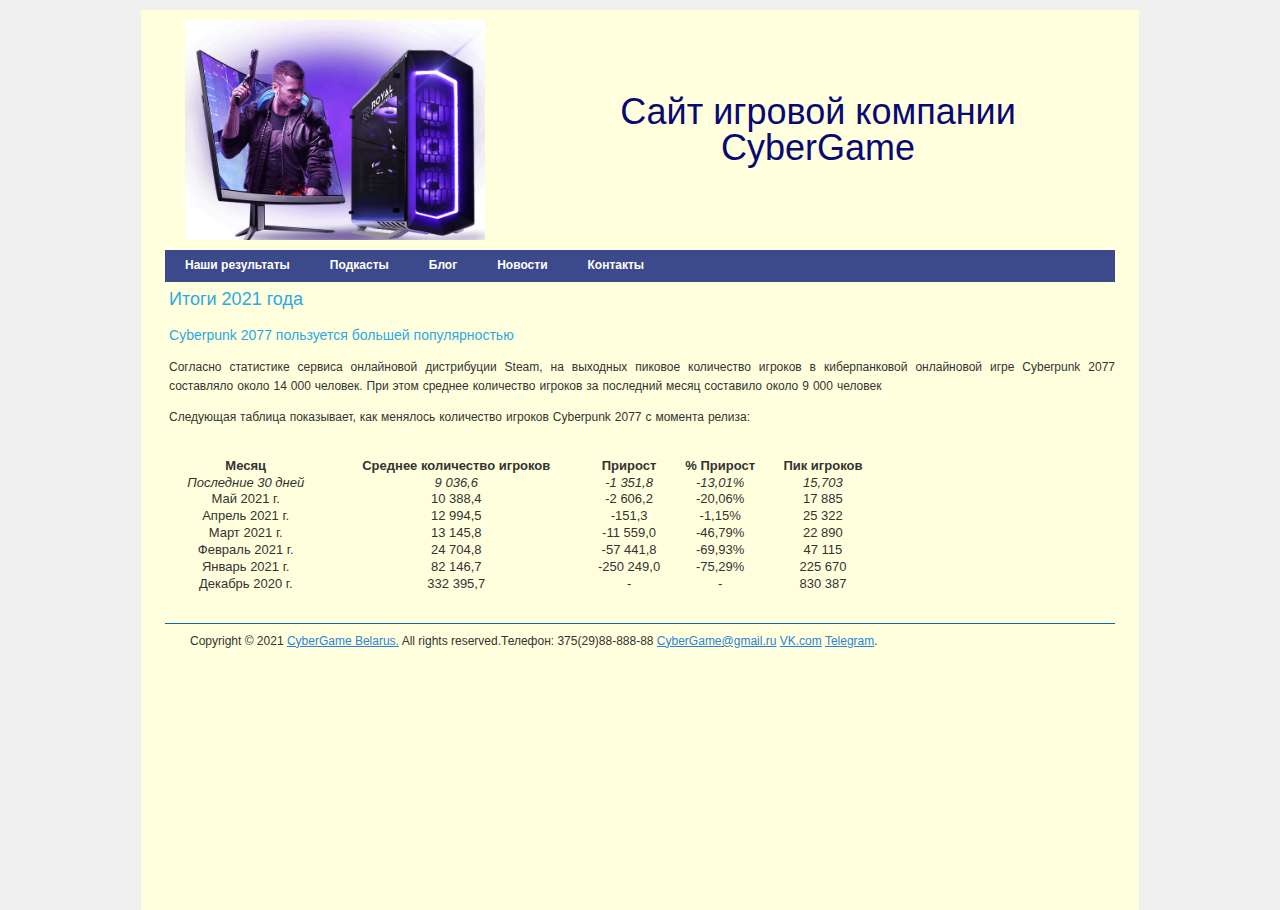
<file: about_company.html>
<!DOCTYPE html>
<html lang="ru">

<head>
  <meta charset="utf-8" />
  <title>Результаты</title>
  <link rel="stylesheet" href="css/style1.css">
  <!--[if IE]>
			<script>
				document.createElement('header');
				document.createElement('nav');
				document.createElement('section');
				document.createElement('article');
				document.createElement('aside');
				document.createElement('footer');
			</script>
		<![endif]-->
</head>

<body>
  <main>
    <!-- Главный блок всей страницы (обертка) -->
    <!-- Тэг header  -->
    <header class="h">
      <!-- Тэг section для вставки изображения логотипа -->
      <img class="image" src="images/logo.jpg" alt="logo" />
      <h1>Сайт игровой компании CyberGame</h1>
      <!-- <i class="tag">&lt;header&gt;</i>-->
    </header>

    <!-- Тэг nav -->
    <nav>
      <h2 class="block">Навигация</h2>
      <ul>
        <li><a href="about_company.html">Наши результаты</a></li>
        <li><a href="podcast.html">Подкасты</a></li>
        <li><a href="blog.html">Блог</a></li>
        <li><a href="news.html">Новости</a></li>
        <li><a href="contact.html">Контакты</a></li>
      </ul>
      <!--<i class="tag">&lt;nav&gt;</i>-->
    </nav>

    <!-- Блок всего контента страницы -->
    <section>
      <h2>Итоги 2021 года</h2>
      <article>
        <header>
          <h3>Cyberpunk 2077 пользуется большей популярностью</h3>
        </header>
        <p>Согласно статистике сервиса онлайновой дистрибуции Steam, на выходных пиковое количество игроков в киберпанковой онлайновой игре Cyberpunk 2077 составляло около 14 000 человек. При этом среднее количество игроков за последний месяц
        составило около 9 000 человек</p>
        <p>Следующая таблица показывает, как менялось количество игроков Cyberpunk 2077 с момента релиза:</p> 
      <table class="table">
      
        <tbody>
          <tr>
            <th class="left">Месяц</th>
            <th class="right">Среднее количество игроков</th>
            <th class="right">Прирост</th>
            <th class="right">% Прирост</th>
            <th class="right">Пик игроков</th>
          </tr>

        </tbody>
        <tbody>
          <tr class="odd">
            <td class="italic left month-cell"><em>Последние 30 дней</em></td>
            <td class="italic num-f right"><em>9 036,6</em></td>
            <td class="gainorloss italic loss num-p right"><em>-1 351,8</em></td>
            <td class="gainorloss italic loss right"><em>-13,01%</em></td>
            <td class="italic num right"><em>15,703</em></td>
          </tr>
          <tr>
            <td class="left month-cell">Май 2021 г.</td>
            <td class="num-f right">10 388,4</td>
            <td class="gainorloss loss num-p right">-2 606,2</td>
            <td class="gainorloss loss right">-20,06%</td>
            <td class="num right">17 885</td>
          </tr>
          <tr class="odd">
            <td class="left month-cell">Апрель 2021 г.</td>
            <td class="num-f right">12 994,5</td>
            <td class="gainorloss loss num-p right">-151,3</td>
            <td class="gainorloss loss right">-1,15%</td>
            <td class="num right">25 322</td>
          </tr>
          <tr>
            <td class="left month-cell">Март 2021 г.</td>
            <td class="num-f right">13 145,8</td>
            <td class="gainorloss loss num-p right">-11 559,0</td>
            <td class="gainorloss loss right">-46,79%</td>
            <td class="num right">22 890</td>
          </tr>
          <tr class="odd">
            <td class="left month-cell">Февраль 2021 г.</td>
            <td class="num-f right">24 704,8</td>
            <td class="gainorloss loss num-p right">-57 441,8</td>
            <td class="gainorloss loss right">-69,93%</td>
            <td class="num right">47 115</td>
          </tr>
          <tr>
            <td class="left month-cell">Январь 2021 г.</td>
            <td class="num-f right">82 146,7</td>
            <td class="gainorloss loss num-p right">-250 249,0</td>
            <td class="gainorloss loss right">-75,29%</td>
            <td class="num right">225 670</td>
          </tr>
          <tr class="odd">
            <td class="left month-cell">Декабрь 2020 г.</td>
            <td class="num-f right">332 395,7</td>
            <td class="gainorloss num-p right">-</td>
            <td class="gainorloss right">-</td>
            <td class="num right">830 387</td>
          </tr>
        </tbody>
      </table>
      </article>
    </section> <!-- Нижняя граница контента -->

    <!-- Авторская часть страницы footer -->
    <footer>
      Copyright &copy; 2021 <a href="#" rel="copyright">CyberGame Belarus.</a> All rights reserved.Телефон:
      375(29)88-888-88 <a href="#">CyberGame@gmail.ru</a> <a href="#">VK.com</a> <a href="#">Telegram</a>.
      <!--<i class="tag">&lt;footer&gt;</i>-->
    </footer>
  </main> <!-- Границы главного блока (обертки) страницы -->
</body>

</html>
</file>
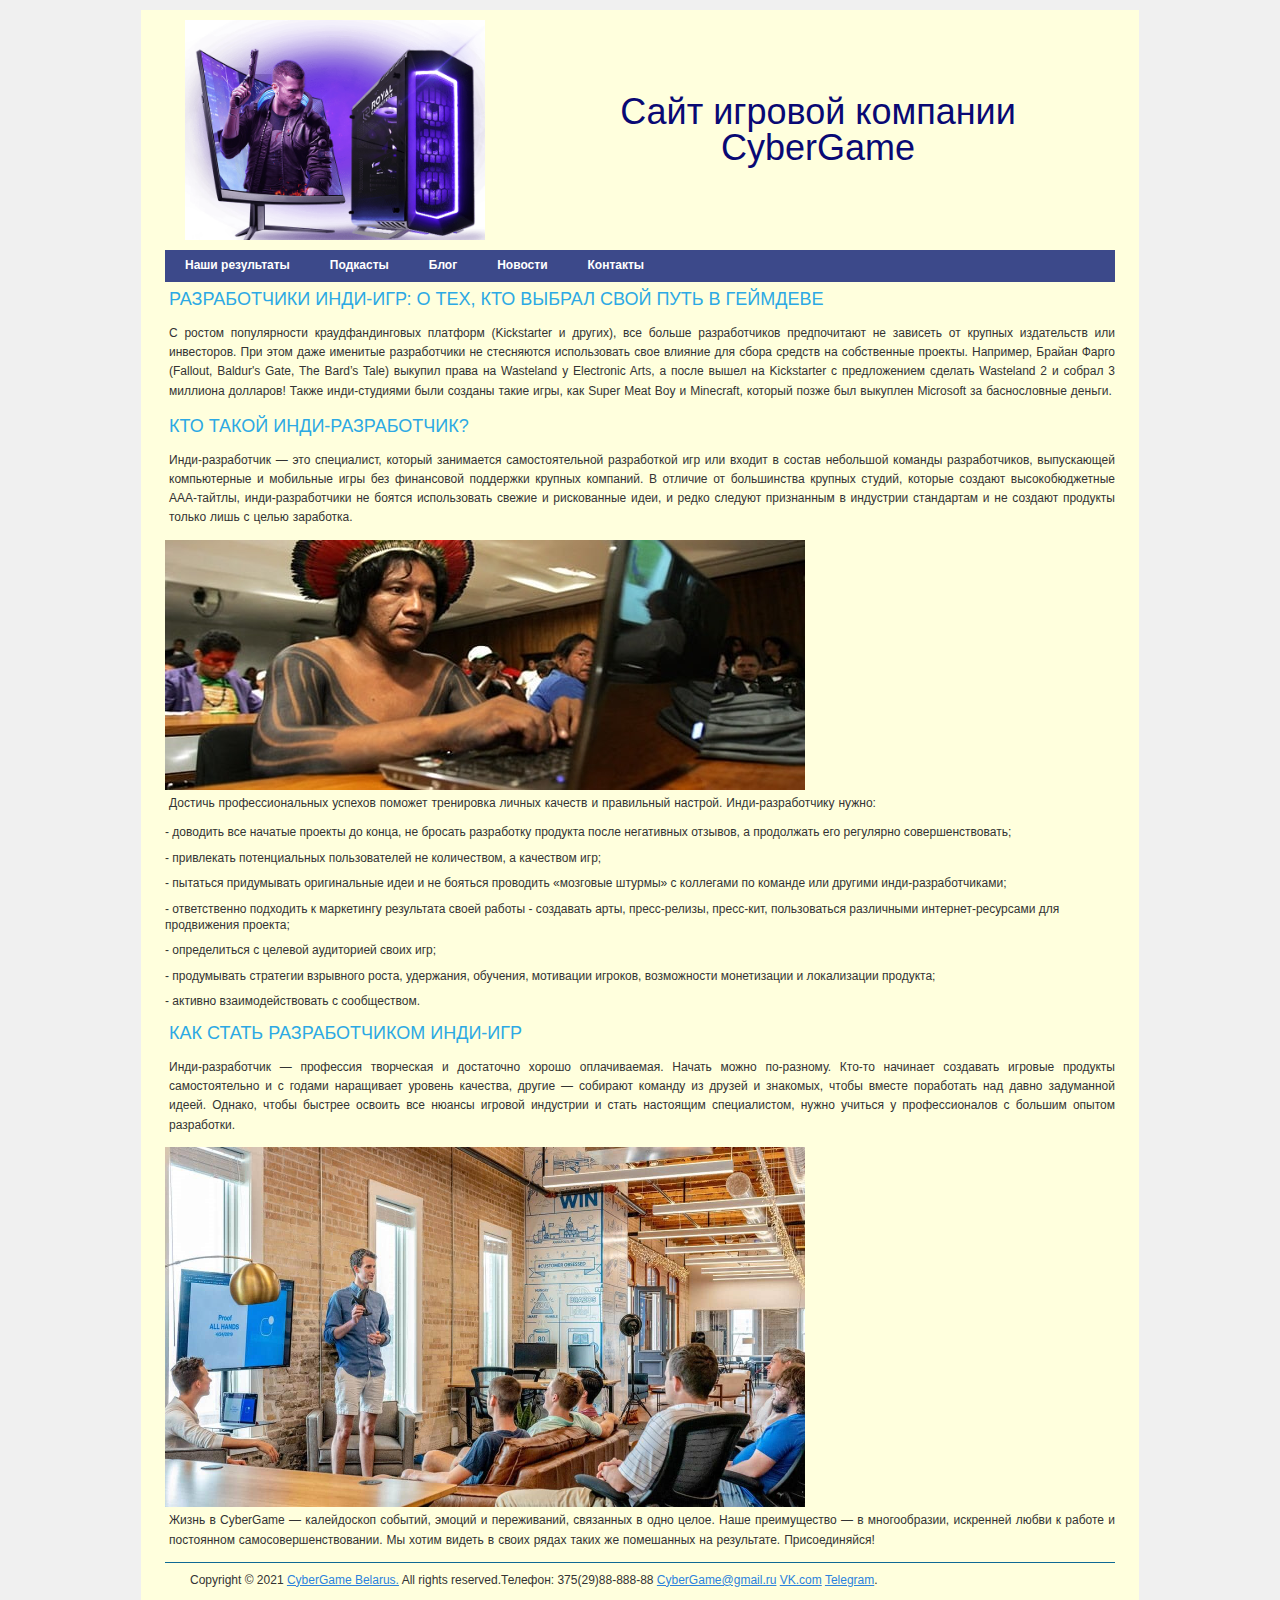
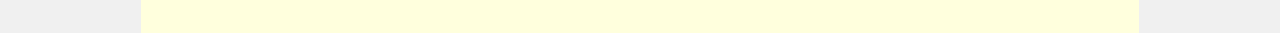
<file: blog.html>
<!DOCTYPE html>
<html lang="ru">

<head>
  <meta charset="utf-8" />
  <title>Блог</title>
  <link rel="stylesheet" href="css/style1.css">
  <!--[if IE]>
			<script>
				document.createElement('header');
				document.createElement('nav');
				document.createElement('section');
				document.createElement('article');
				document.createElement('aside');
				document.createElement('footer');
			</script>
		<![endif]-->
</head>

<body>
  <main>
    <!-- Главный блок всей страницы (обертка) -->
    <!-- Тэг header  -->
    <header class="h">
      <!-- Тэг section для вставки изображения логотипа -->
      <img class="image" src="images/logo.jpg" alt="logo" />
      <h1>Сайт игровой компании CyberGame</h1>
      <!-- <i class="tag">&lt;header&gt;</i>-->
    </header>

    <!-- Тэг nav -->
    <nav>
      <h2 class="block">Навигация</h2>
      <ul>
        <li><a href="about_company.html">Наши результаты</a></li>
        <li><a href="podcast.html">Подкасты</a></li>
        <li><a href="blog.html">Блог</a></li>
        <li><a href="news.html">Новости</a></li>
        <li><a href="contact.html">Контакты</a></li>
      </ul>
      <!--<i class="tag">&lt;nav&gt;</i>-->
    </nav>

    <!-- Блок всего контента страницы -->
    <section>
      <h2>РАЗРАБОТЧИКИ ИНДИ-ИГР: О ТЕХ, КТО ВЫБРАЛ СВОЙ ПУТЬ В ГЕЙМДЕВЕ</h2>
      <article>
        <p>С ростом популярности краудфандинговых платформ (Kickstarter и других), все больше разработчиков предпочитают не
        зависеть от крупных издательств или инвесторов. При этом даже именитые разработчики не стесняются использовать свое
        влияние для сбора средств на собственные проекты. Например, Брайан Фарго (Fallout, Baldur's Gate, The Bard’s Tale)
        выкупил права на Wasteland у Electronic Arts, а после вышел на Kickstarter с предложением сделать Wasteland 2 и собрал 3
        миллиона долларов! Также инди-студиями были созданы такие игры, как Super Meat Boy и Minecraft, который позже был
        выкуплен Microsoft за баснословные деньги.</p>
        <h2>КТО ТАКОЙ ИНДИ-РАЗРАБОТЧИК?</h2>
        <p> Инди-разработчик — это специалист, который занимается самостоятельной разработкой игр или входит в состав небольшой
        команды разработчиков, выпускающей компьютерные и мобильные игры без финансовой поддержки крупных компаний.
        
        В отличие от большинства крупных студий, которые создают высокобюджетные ААА-тайтлы, инди-разработчики не боятся
        использовать свежие и рискованные идеи, и редко следуют признанным в индустрии стандартам и не создают продукты только
        лишь с целью заработка.
        </p>
        <img width="640" alt="Разработчики инди-игр" src="images/indidev2.jpg" height="250">
        <p>Достичь профессиональных успехов поможет тренировка личных качеств и правильный настрой. Инди-разработчику нужно:
          </p>
          <ul>
            <li>
              - доводить все начатые проекты до конца, не бросать разработку продукта после негативных отзывов, а продолжать его
              регулярно совершенствовать; </li>
            <li>
              - привлекать потенциальных пользователей не количеством, а качеством игр; </li>
            <li>
              - пытаться придумывать оригинальные идеи и не бояться проводить «мозговые штурмы» с коллегами по команде или другими
              инди-разработчиками; </li>
            <li>
              - ответственно подходить к маркетингу результата своей работы - создавать арты, пресс-релизы, пресс-кит, пользоваться
              различными интернет-ресурсами для продвижения проекта; </li>
            <li>
              - определиться с целевой аудиторией своих игр; </li>
            <li>
              - продумывать стратегии взрывного роста, удержания, обучения, мотивации игроков, возможности монетизации и локализации
              продукта; </li>
            <li>
              - активно взаимодействовать с сообществом.</li>
          </ul>
        <!--<i class="tag">&lt;article&gt;</i>-->
      </article>
      <!-- Вторая статья контента -->
      <article>
        <header>
          <h2>КАК СТАТЬ РАЗРАБОТЧИКОМ ИНДИ-ИГР</h2>
        </header>
        <p>
          Инди-разработчик — профессия творческая и достаточно хорошо оплачиваемая. Начать можно по-разному. Кто-то начинает
          создавать игровые продукты самостоятельно и с годами наращивает уровень качества, другие — собирают команду из друзей и
          знакомых, чтобы вместе поработать над давно задуманной идеей.
          
          Однако, чтобы быстрее освоить все нюансы игровой индустрии и стать настоящим специалистом, нужно учиться у
          профессионалов с большим опытом разработки.
        </p> 
        <img width="640" alt="Разработчики инди-игр" src="images/indidev3.jpg" height="360">
        <p>Жизнь в CyberGame — калейдоскоп событий, эмоций и переживаний, связанных в одно целое. Наше преимущество — в
        многообразии, искренней любви к работе и постоянном самосовершенствовании. Мы хотим видеть в своих рядах таких же
        помешанных на результате. Присоединяйся!</p>
      </article>
    </section> <!-- Нижняя граница контента -->
    <!-- Авторская часть страницы footer -->
    <footer>
      Copyright &copy; 2021 <a href="#" rel="copyright">CyberGame Belarus.</a> All rights reserved.Телефон:
      375(29)88-888-88 <a href="#">CyberGame@gmail.ru</a> <a href="#">VK.com</a> <a href="#">Telegram</a>.
      <!--<i class="tag">&lt;footer&gt;</i>-->
    </footer>
  </main> <!-- Границы главного блока (обертки) страницы -->
</body>

</html>
</file>
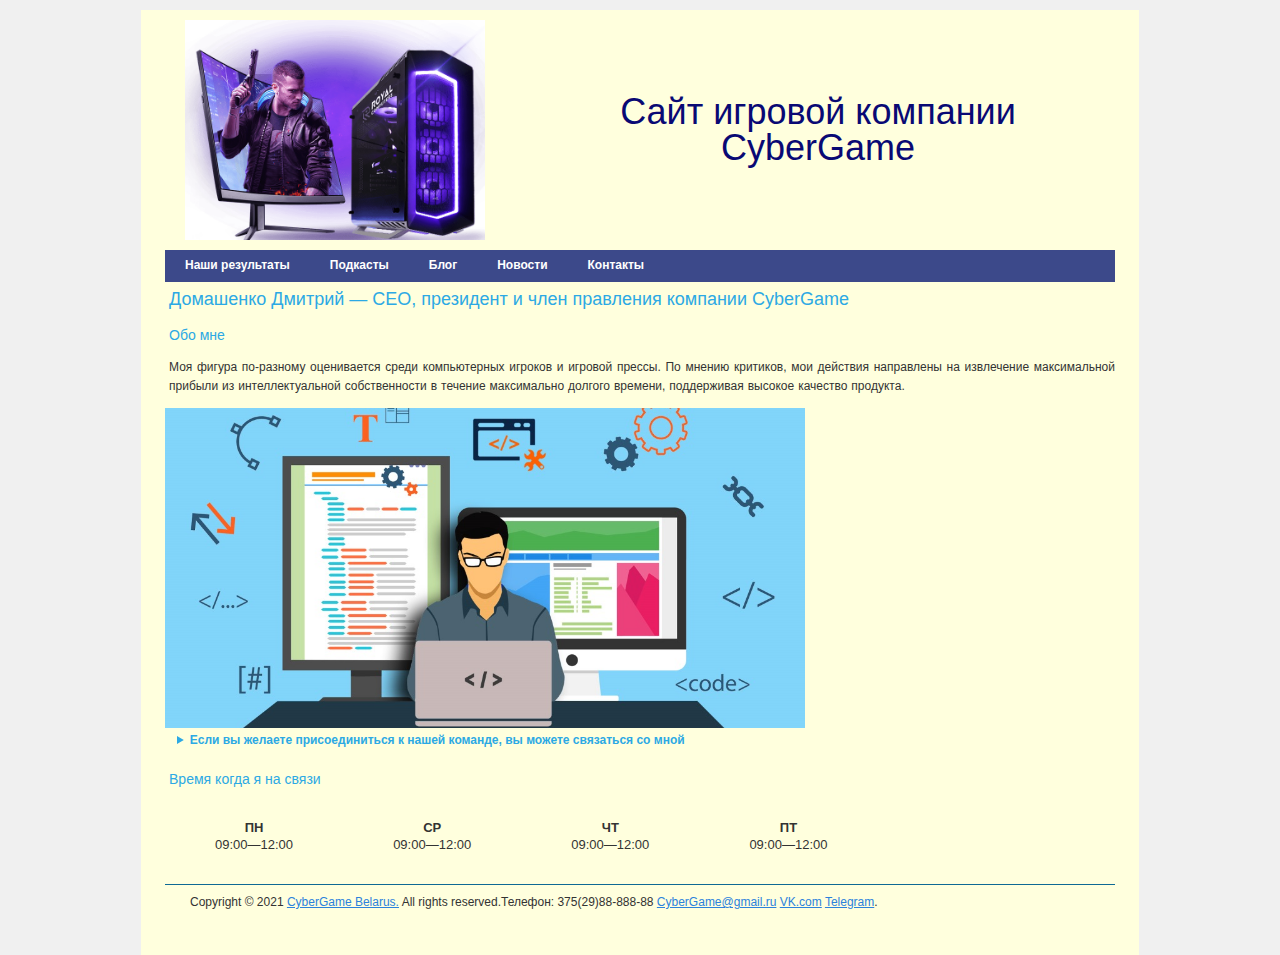
<file: contact.html>
<!DOCTYPE html>
<html lang="ru">

<head>
  <meta charset="utf-8" />
  <title>Контакты</title>
  <link rel="stylesheet" href="css/style1.css">
  <!--[if IE]>
			<script>
				document.createElement('header');
				document.createElement('nav');
				document.createElement('section');
				document.createElement('article');
				document.createElement('aside');
				document.createElement('footer');
			</script>
		<![endif]-->
</head>

<body>
  <main>
    <!-- Главный блок всей страницы (обертка) -->
    <!-- Тэг header  -->
    <header class="h">
      <!-- Тэг section для вставки изображения логотипа -->
      <img class="image" src="images/logo.jpg" alt="logo" />
      <h1>Сайт игровой компании CyberGame</h1>
      <!-- <i class="tag">&lt;header&gt;</i>-->
    </header>

    <!-- Тэг nav -->
    <nav>
      <h2 class="block">Навигация</h2>
      <ul>
        <li><a href="about_company.html">Наши результаты</a></li>
        <li><a href="podcast.html">Подкасты</a></li>
        <li><a href="blog.html">Блог</a></li>
        <li><a href="news.html">Новости</a></li>
        <li><a href="contact.html">Контакты</a></li>
      </ul>
      <!--<i class="tag">&lt;nav&gt;</i>-->
    </nav>

    <!-- Блок всего контента страницы -->
    <section>
      <h2>Домашенко Дмитрий — CEO, президент и член правления компании CyberGame</h2>
        <article>
          <header>
            <h3>Обо мне</h3>
            <!--<i class="tag">&lt;header&gt;</i>-->
          </header>
          <p>Моя фигура по-разному оценивается среди компьютерных игроков и игровой прессы. По мнению критиков, мои действия
          направлены на извлечение максимальной прибыли из интеллектуальной собственности в течение максимально долгого
          времени, поддерживая высокое качество продукта.
          </p>
<img width="640" alt="Разработчики инди-игр" src="images/my.jpg" height="320">         
 <details>
            <summary>Если вы желаете присоединиться к нашей команде, вы можете связаться со мной</summary>
            <form>
              <p>
                <label for="contact_name">Имя:</label>
                <input id="contact_name" placeholder="Введите Ваше имя" autofocus><br>
                <label for="contact_email">E-mail:</label>
                <input type="email" id="contact_email" placeholder="Введите Ваш электронный ящик"><br>
                <label for="contact_phone">Телефон:</label>
                <input type="tel" id="contact_phone" placeholder="Введите номер Вашего телефона"><br>
                <input type="submit" value="Запрос вызова"><br>
              </p>
            </form>
            </details>
            </article>
            <article>
              <header>
                <br>
                <h3>Время когда я на связи</h3>
              </header>
              <table class="table">
                <thead>
                  <tr>
                    <th>ПН</th>
                    <th>СР</th>
                    <th>ЧТ</th>
                    <th>ПТ</th>
                  </tr>
                </thead>
                <tbody class="table-body">
                  <tr>
                    <td>09:00—12:00</td>
                    <td>09:00—12:00</td>
                    <td>09:00—12:00</td>
                    <td>09:00—12:00</td>
                  </tr>
                </tbody>
              </table>
            </article>
    </section> <!-- Нижняя граница контента -->

    <!-- Авторская часть страницы footer -->
    <footer>
      Copyright &copy; 2021 <a href="#" rel="copyright">CyberGame Belarus.</a> All rights reserved.Телефон:
      375(29)88-888-88 <a href="#">CyberGame@gmail.ru</a> <a href="#">VK.com</a> <a href="#">Telegram</a>.
      <!--<i class="tag">&lt;footer&gt;</i>-->
    </footer>
  </main> <!-- Границы главного блока (обертки) страницы -->
</body>

</html>
</file>
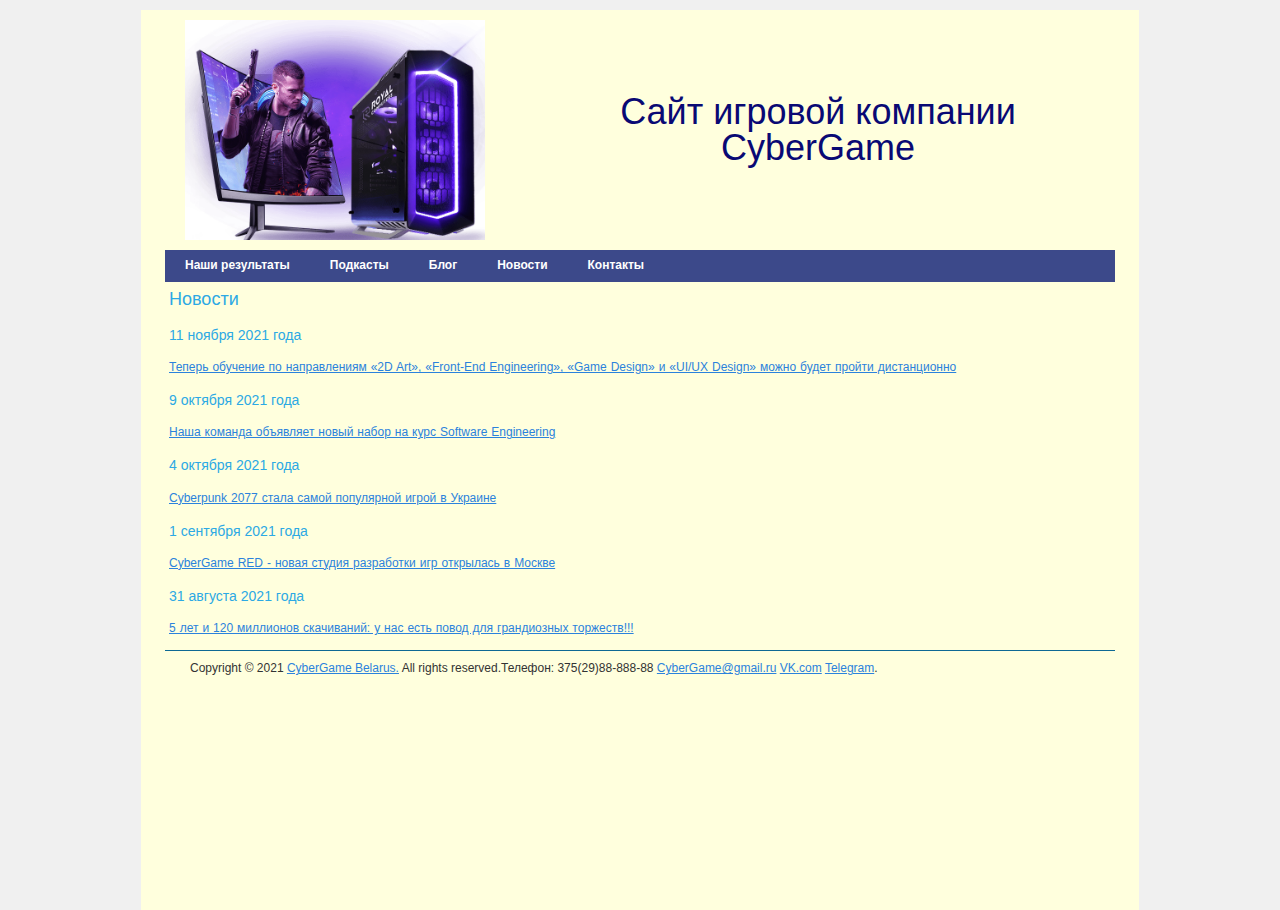
<file: news.html>
<!DOCTYPE html>
<html lang="ru">

<head>
  <meta charset="utf-8" />
  <title>Новости</title>
  <link rel="stylesheet" href="css/style1.css">
  <!--[if IE]>
			<script>
				document.createElement('header');
				document.createElement('nav');
				document.createElement('section');
				document.createElement('article');
				document.createElement('aside');
				document.createElement('footer');
			</script>
		<![endif]-->
</head>

<body>
  <main>
    <!-- Главный блок всей страницы (обертка) -->
    <!-- Тэг header  -->
    <header class="h">
      <!-- Тэг section для вставки изображения логотипа -->
      <img class="image" src="images/logo.jpg" alt="logo" />
      <h1>Сайт игровой компании CyberGame</h1>
      <!-- <i class="tag">&lt;header&gt;</i>-->
    </header>
    <!-- Тэг nav -->
    <nav>
      <h2 class="block">Навигация</h2>
      <ul>
        <li><a href="about_company.html">Наши результаты</a></li>
        <li><a href="podcast.html">Подкасты</a></li>
        <li><a href="blog.html">Блог</a></li>
        <li><a href="news.html">Новости</a></li>
        <li><a href="contact.html">Контакты</a></li>
      </ul>
      <!--<i class="tag">&lt;nav&gt;</i>-->
    </nav>

    <!-- Блок всего контента страницы -->
    <section>
      <h2>Новости</h2>
      <article>
        <header>
          <h3>11 ноября 2021 года</h3>
        </header>
        <p><a href="#">Теперь обучение по направлениям «2D Art», «Front-End Engineering», «Game Design» и «UI/UX Design» можно будет пройти
        дистанционно</a></p>
      </article>
      <article>
        <header>
          <h3>9 октября 2021 года</h3>
        </header>
        <p><a href="#">Наша команда объявляет новый набор на курс Software Engineering</a></p>
      </article>
      <article>
        <header>
          <h3>4 октября 2021 года</h3>
        </header>
        <p><a href="#">Сyberpunk 2077 стала самой популярной игрой в Украине</a></p>
      </article>
      <article>
        <header>
          <h3>1 сентября 2021 года</h3>
        </header>
        <p><a href="#">СyberGame RED - новая студия разработки игр открылась в Москве</a></p>
      </article>
      <article>
        <header>
          <h3>31 августа 2021 года</h3>
        </header>
        <p><a href="#">5 лет и 120 миллионов скачиваний: у нас есть повод для грандиозных торжеств!!!</a></p>
      </article>
    </section> <!-- Нижняя граница контента -->

    <!-- Авторская часть страницы footer -->
    <footer>
    Copyright &copy; 2021 <a href="#" rel="copyright">CyberGame Belarus.</a> All rights reserved.Телефон:
    375(29)88-888-88 <a href="#">CyberGame@gmail.ru</a> <a href="#">VK.com</a> <a href="#">Telegram</a>.
      <!--<i class="tag">&lt;footer&gt;</i>-->
    </footer>
  </main> <!-- Границы главного блока (обертки) страницы -->
</body>

</html>
</file>
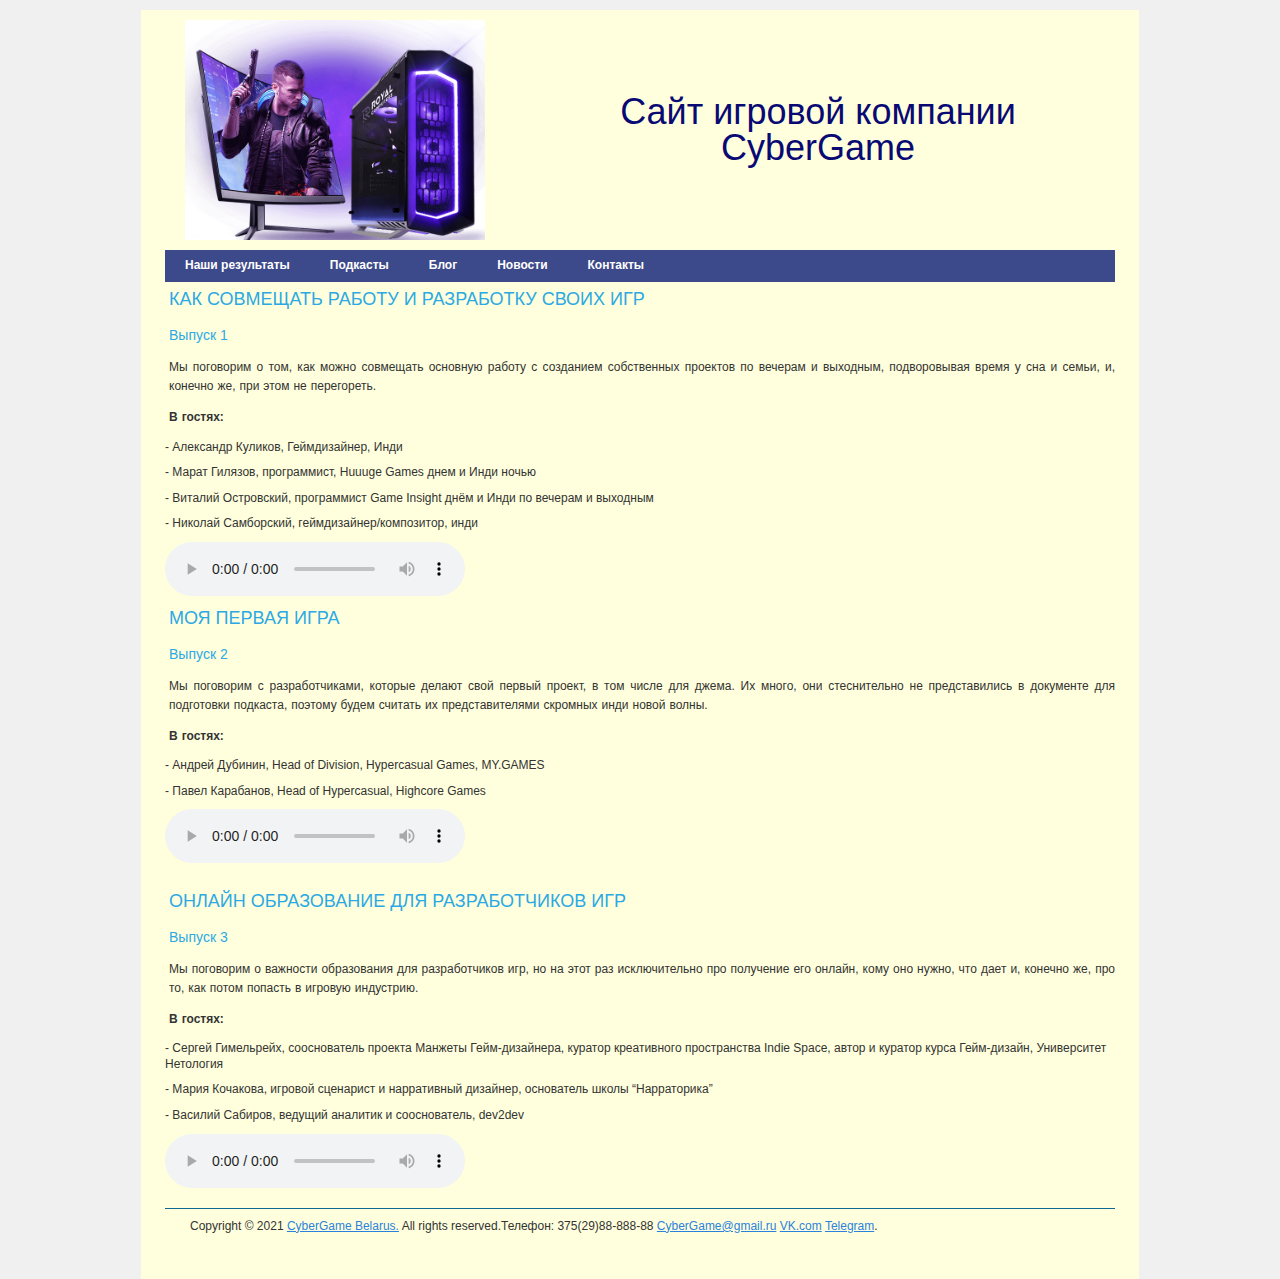
<file: podcast.html>
<!DOCTYPE html>
<html lang="ru">

<head>
  <meta charset="utf-8" />
  <title>Подкасты</title>
  <link rel="stylesheet" href="css/style1.css">
  <!--[if IE]>
			<script>
				document.createElement('header');
				document.createElement('nav');
				document.createElement('section');
				document.createElement('article');
				document.createElement('aside');
				document.createElement('footer');
			</script>
		<![endif]-->
</head>
<body>
  <main>
    <!-- Главный блок всей страницы (обертка) -->
    <!-- Тэг header  -->
    <header class="h">
      <!-- Тэг section для вставки изображения логотипа -->
      <img class="image" src="images/logo.jpg" alt="logo" />
      <h1>Сайт игровой компании CyberGame</h1>
      <!-- <i class="tag">&lt;header&gt;</i>-->
    </header>

    <!-- Тэг nav -->
    <nav>
      <h2 class="block">Навигация</h2>
      <ul>
        <li><a href="about_company.html">Наши результаты</a></li>
        <li><a href="podcast.html">Подкасты</a></li>
        <li><a href="blog.html">Блог</a></li>
        <li><a href="news.html">Новости</a></li>
        <li><a href="contact.html">Контакты</a></li>
      </ul>
      <!--<i class="tag">&lt;nav&gt;</i>-->
    </nav>

    <!-- Блок всего контента страницы -->
    <section>
      <h2>КАК СОВМЕЩАТЬ РАБОТУ И РАЗРАБОТКУ СВОИХ ИГР</h2>
        <!-- Первая статья контента-->
        <article>
          <header>
            <h3>Выпуск 1</h3>
            <!--<i class="tag">&lt;header&gt;</i>-->
          </header>
          <p>Мы поговорим о том, как можно совмещать основную работу с созданием собственных проектов по вечерам и выходным,
          подворовывая время у сна и семьи, и, конечно же, при этом не перегореть.</p>
          <p><b>В гостях:</b></p>
          <ul>
            <li> - Александр Куликов, Геймдизайнер, Инди</li>
            <li> - Марат Гилязов, программист, Huuuge Games днем и Инди ночью</li>
            <li> - Виталий Островский, программист Game Insight днём и Инди по вечерам и выходным</li>
            <li> - Николай Самборский, геймдизайнер/композитор, инди</li>
          </ul>
          <audio controls=""
            src="https://www.podtrac.com/pts/redirect.mp3/galyonkin.com/wp-content/podcast/Galyonkin-S07E240.mp3?_=1">
          </audio>
        </article>
      </section>
      <section>
        <h2>МОЯ ПЕРВАЯ ИГРА</h2>
        <!-- Вторая статья контента -->
        <article>
          <header>
          </header>
          <h3>Выпуск 2</h3>
          <p>Мы поговорим с разработчиками, которые делают свой первый проект, в том числе для джема. Их много, они стеснительно не
          представились в документе для подготовки подкаста, поэтому будем считать их представителями скромных инди новой волны.
          </p>
          <p><b>В гостях:</b></p>
          <ul>
            <li> - Андрей Дубинин, Head of Division, Hypercasual Games, MY.GAMES</li>
            <li> - Павел Карабанов, Head of Hypercasual, Highcore Games</li>
          </ul>
        <audio controls=""
          src="https://www.podtrac.com/pts/redirect.mp3/galyonkin.com/wp-content/podcast/Galyonkin-S04E140.mp3?_=1">
        </audio>
        </article>
        </section>
        <!-- Третья статья контента -->
     <br>
<section>
  <h2>ОНЛАЙН ОБРАЗОВАНИЕ ДЛЯ РАЗРАБОТЧИКОВ ИГР</h2>
        <article>
          <header>
            
            <!--<i class="tag">&lt;header&gt;</i>-->
          </header>
          <h3>Выпуск 3</h3>
          <p>Мы поговорим о важности образования для разработчиков игр, но на этот раз исключительно про получение его онлайн, кому
          оно нужно, что дает и, конечно же, про то, как потом попасть в игровую индустрию.</p>
          <p><b>В гостях:</b></p>
          <ul>
            <li> - Сергей Гимельрейх, сооснователь проекта Манжеты Гейм-дизайнера, куратор креативного пространства Indie Space,
              автор и куратор курса Гейм-дизайн, Университет Нетология</li>
            <li> - Мария Кочакова, игровой сценарист и нарративный дизайнер, основатель школы “Нарраторика”</li>
            <li> - Василий Сабиров, ведущий аналитик и сооснователь, dev2dev</li>
          </ul>
          <!--<i class="tag">&lt;article&gt;</i>-->
          <audio controls=""
            src="https://www.podtrac.com/pts/redirect.mp3/galyonkin.com/wp-content/podcast/Galyonkin-S07E233.mp3?_=1">
          </audio>
        </article>
                  <br>
    </section> <!-- Нижняя граница контента -->

    <!-- Авторская часть страницы footer -->
    <footer>
      Copyright &copy; 2021 <a href="#" rel="copyright">CyberGame Belarus.</a> All rights reserved.Телефон:
      375(29)88-888-88 <a href="#">CyberGame@gmail.ru</a> <a href="#">VK.com</a> <a href="#">Telegram</a>.
      <!--<i class="tag">&lt;footer&gt;</i>-->
    </footer>
  </main> <!-- Границы главного блока (обертки) страницы -->
</body>

</html>
</file>
<file: css/style1.css>
/* обнуляем все элементы */
			* 
				{
				margin:0;
				padding:0;
				outline:none;
				}  
				
/* --- Общие стили --- */ 
			
			html 
				{
				font-size:75%;
				height:100%;
				} 
			body 
				{
				font:normal 1em/1.3 arial, helvetica, sans-serif;
				color:#333;height:100%;
				background:#f0f0f0;
				} 
			a 
				{
				color:#2b82dc;
				}
			aside:hover a, footer:hover a, p:hover a 
				{
				color:#0E6994;
				} 
			a:hover 
				{
				text-decoration:none;
				color:#0E6994;
				} 
			abbr 
				{
				border-bottom:1px dotted #2b82dc;
				cursor:help;
				} 
			h1, h2, h3, h4, h5, h6 
									{
									font-weight:normal;
									line-height:1;
									margin:4px 0 12px;
									padding:4px;
									color:#2ca9e4;
									} 
			h1 
				{
				font-size: 3em;
        text-align: center;
        padding-top: 80px;
        padding-left: 360px;
        color: #090974;
				} 
			h2 + a 
					{
					margin-bottom:10px;
					}
			li 
				{
				margin-bottom:10px;
				}
			p 
				{
				text-align:justify;
				word-spacing:.1ex;
				line-height:1.6;
				padding-left:4px;
				margin-bottom:1em;
				} 
			ul 
				{
				list-style:none;
				} 
			ol 
				{
				list-style-position:inside;
				}
			.video 
					{
					 margin: 0 auto; 
					 text-align: center;
					}
			summary 
					{
					margin-left:1em;
					font-weight:bold;
					color: #2ca9e4;
					}
			form 
				{
				margin:1em;
				padding:.5em;
				}
        
			input[id=contact_name]
								{
								padding-left:5px;
								margin-left:53px;
								}
								
			input[id=contact_email]
								{
								padding-left:5px;
								margin-left:41px;
								}
			input[id=contact_phone]
								{
								padding-left:5px;
								margin-left:26px;
								}
			input[type=submit] 
								{
								border-radius:10px;
								color: #2ca9e4;
								padding:0.5em;
								margin-left:2em;
								}
			/* делаем семантические тэги - блочными */ 	
			header, nav, section, article, aside, footer 
														{
														display:block;
														position:relative;
														} 
														
			/* выравниваем страницу по центру, делаем отступы и цвет фона */ 			
			main 
				{
				width:950px;
				min-height:100%;
				padding:0 24px;
				margin:0 auto;
				background:#ffd;
				} 
				
			/* пишем класс для шапки - header */ 			
			.h 
				{
				overflow:hidden;
        height:230px;
        margin:10px;
				} 
				
			/* меню навигации */ 
			nav 
				{
				width:100%;
				height:32px;
				background: #3c498a;
				/* border-radius:20px;*/
				} 
			nav li 
					{
					float:left;
					margin:8px 20px 2px;
					} 
			nav a 
					{
					font-weight:bold;
					text-decoration:none;
					color:#fff;
					} 
			nav a:hover 
						{
						text-decoration:underline;
						color:#fff;
						} 
			
			/* область основного контента */ 
			section 
					{
					overflow:hidden;
					}
					
			/* стиль для картинки */ 
			.image 
					{
					width:300px;
          height:225px;
          float:left;
          margin:10px;
					} 
			figure {
					padding: 10px; /* Поля вокруг */
					display: block; /* Блочный элемент */
					width: 550px; /* Ширина */
					margin: 0 10px 10px 0; /* Отступы */
					text-align: center; /* Выравнивание по центру */
				   }
			figcaption {
						color: #2ca9e4; /* Цвет текста */
						font-size:1.2em;
					   }		
			 mark {
					background: #ffec82;
					padding: 1px 3px;
					border: 1px dashed #333;
				   }
			/* внутренняя область контента */ 
			section section 
							{
							float:left;
							width:950px;
							} 
							
			/* правая часть */ 
			aside 
				{
				overflow:hidden;
				width:250px;
				padding:0 30px;
				} 
				
			/* нижняя часть - footer */ 
			footer 
					{
					height:60px;
					padding:10px 25px 0;
					border-top:1px solid #0E6994;
					} 
					
			/* стили для выделения областей HTML */ 
			.tag {
				position:absolute;
				right:6px;
        top:2px;
				font-size:11px;
				font-style:normal;
				} 
			
.block {
    display: none;
}

.link{
   width: 950px;
    text-align: left;
}
.link ul {
    display: inline-block;
}
.link li {
    font-size: 15px;
    float:left;
    margin-left:15px;
}
table {
    background-color: transparent;
    border-collapse: collapse;
    border-spacing: 0;
}

.table{
    font-size: 13px;
    word-wrap: break-word;
   
    text-align: center;
    margin: 30px 0;
    width: 75%;
    background-color: transparent;
    border-collapse: collapse;
    border-spacing: 0;
}
</file>
